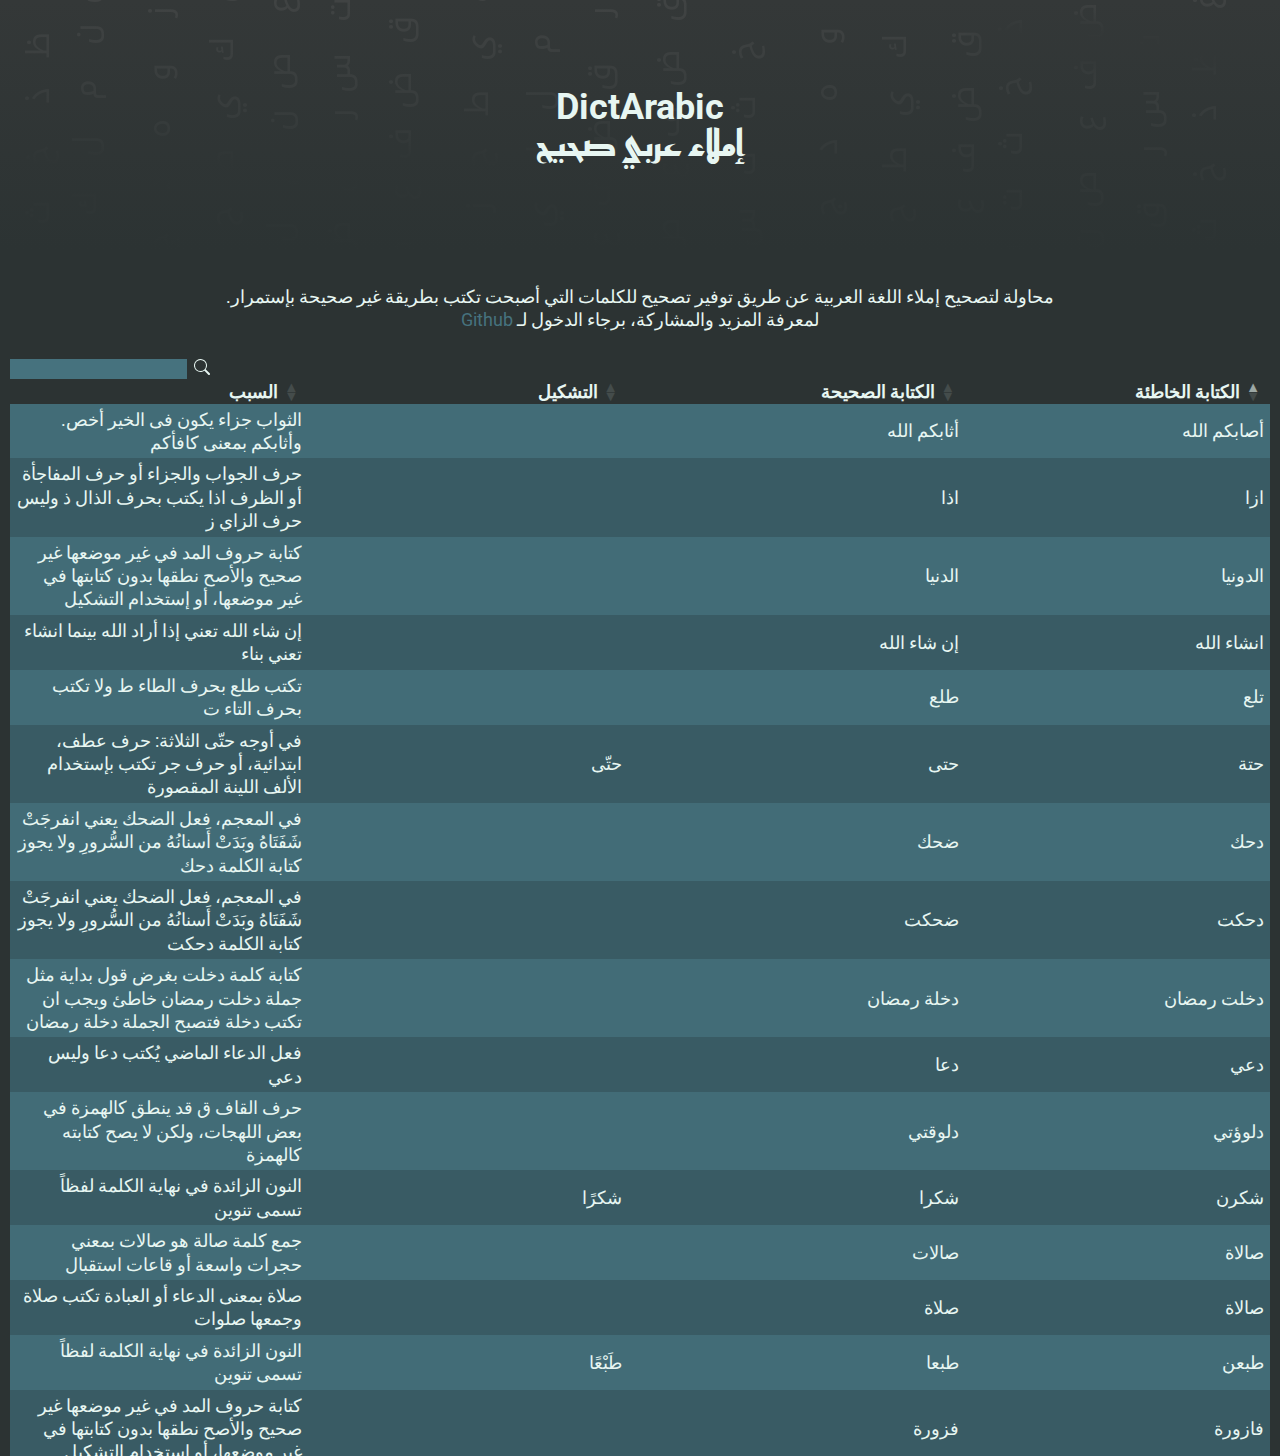
<file: index.html>
<!DOCTYPE html>
<html lang="ar" dir="rtl">
  <head>
    <meta charset="utf-8" />
    <meta
      content="width=device-width, initial-scale=1, shrink-to-fit=no"
      name="viewport"
    />
    <meta http-equiv="X-UA-Compatible" content="IE=edge" />
    <title>DictArabic</title>
    <meta name="author" content="mohamedation" />
    <meta content="إملاء عربي صحيح" />
    <meta
      property="og:url"
      content="https://mohamedation.com/Projects/DictArabic/"
    />
    <meta property="og:title" content="DictArabic - إملاء عربي صحيح" />
    <meta
      property="og:description"
      content="محاولة لتصحيح إملاء اللغة العربية عن طريق توفير تصحيح للكلمات التي أصبحت تكتب بطريقة غير صحيحة"
    />
    <meta
      property="og:image"
      content="https://mohamedation.com/Projects/DictArabic/inc/img/Screenshot.png"
    />

    <link
    href="inc/css/datatables.min.css"
    rel="stylesheet"
  />
    <link href="inc/css/style.css" rel="stylesheet" />
    <link
      rel="apple-touch-icon"
      sizes="180x180"
      href="inc/img/apple-touch-icon.png"
    />
    <link
      rel="icon"
      type="image/png"
      sizes="32x32"
      href="inc/img/favicon-32x32.png"
    />
    <link
      rel="icon"
      type="image/png"
      sizes="16x16"
      href="inc/img/favicon-16x16.png"
    />
    <link rel="manifest" href="inc/site.webmanifest" />
    <!-- Google Tag Manager -->
    <script>
      (function (w, d, s, l, i) {
        w[l] = w[l] || [];
        w[l].push({ "gtm.start": new Date().getTime(), event: "gtm.js" });
        var f = d.getElementsByTagName(s)[0],
          j = d.createElement(s),
          dl = l != "dataLayer" ? "&l=" + l : "";
        j.async = true;
        j.src = "https://www.googletagmanager.com/gtm.js?id=" + i + dl;
        f.parentNode.insertBefore(j, f);
      })(window, document, "script", "dataLayer", "GTM-PSH8KMN");
    </script>
    <!-- End Google Tag Manager -->
  </head>

  <body>
    <!-- Google Tag Manager (noscript) -->
    <noscript
      ><iframe
        src="https://www.googletagmanager.com/ns.html?id=GTM-PSH8KMN"
        height="0"
        width="0"
        style="display: none; visibility: hidden"
      ></iframe
    ></noscript>
    <!-- End Google Tag Manager (noscript) -->
    <header>
      <h1 class="header">
        <a href="https://mohamedation.com/Projects/DictArabic" target="_self">
          DictArabic<br />
          <span class="ar"> إملاء عربي صحيح </span>
        </a>
      </h1>
    </header>
    <div class="wrapper">
      <main class="row">
        <div class="col">
          <div class="description">
            <p>
              محاولة لتصحيح إملاء اللغة العربية عن طريق توفير تصحيح للكلمات التي
              أصبحت تكتب بطريقة غير صحيحة بإستمرار.
            </p>
            <p>
              لمعرفة المزيد والمشاركة، برجاء الدخول لـ
              <a
                href="https://github.com/mohamedation/DictArabic"
                target="_blank"
                >Github</a
              >
            </p>
          </div>
          <div id="table-container"></div>
        </div>
      </main>
      <footer class="row"></footer>
    </div>
    <script src="inc/js/jquery-3.3.1.min.js"></script>   
    <script src="inc/js/jquery.csv.min.js"></script>
    <script src="inc/js/csv_to_html_table.js"></script>
    <script src="inc/js/datatables.min.js "></script>

    <script>
      function format_link(link) {
        if (link)
          return "<a href='" + link + "' target='_blank'>" + link + "</a>";
        else return "";
      }

      CsvToHtmlTable.init({
        csv_path: "data/DictArabic.csv",
        element: "table-container",
        allow_download: true,
        csv_options: {
          separator: ",",
          delimiter: '"',
        },
        datatables_options: {
          paging: false,
          language: {
            search:
              "<svg xmlns='http://www.w3.org/2000/svg' width='16' height='16' fill='currentColor' class='bi bi-search' viewBox='0 0 16 16'> <path d='M11.742 10.344a6.5 6.5 0 1 0-1.397 1.398h-.001c.03.04.062.078.098.115l3.85 3.85a1 1 0 0 0 1.415-1.414l-3.85-3.85a1.007 1.007 0 0 0-.115-.1zM12 6.5a5.5 5.5 0 1 1-11 0 5.5 5.5 0 0 1 11 0z'/> </svg>",
          },
        },
        custom_formatting: [[4, format_link]],
      });
    </script>
    <footer>
      <p>
        created by
        <a href="https://mohamedation.com" target="_blank">mohamedation</a>
      </p>
      <span class="seperator"></span>
      <a
        class="bmc"
        href="https://www.buymeacoffee.com/mohamedation"
        target="_blank"
        ><img src="inc/img//bmc-button.svg" alt="Buy Me A Coffee"
      /></a>
    </footer>
  </body>
</html>
</file>
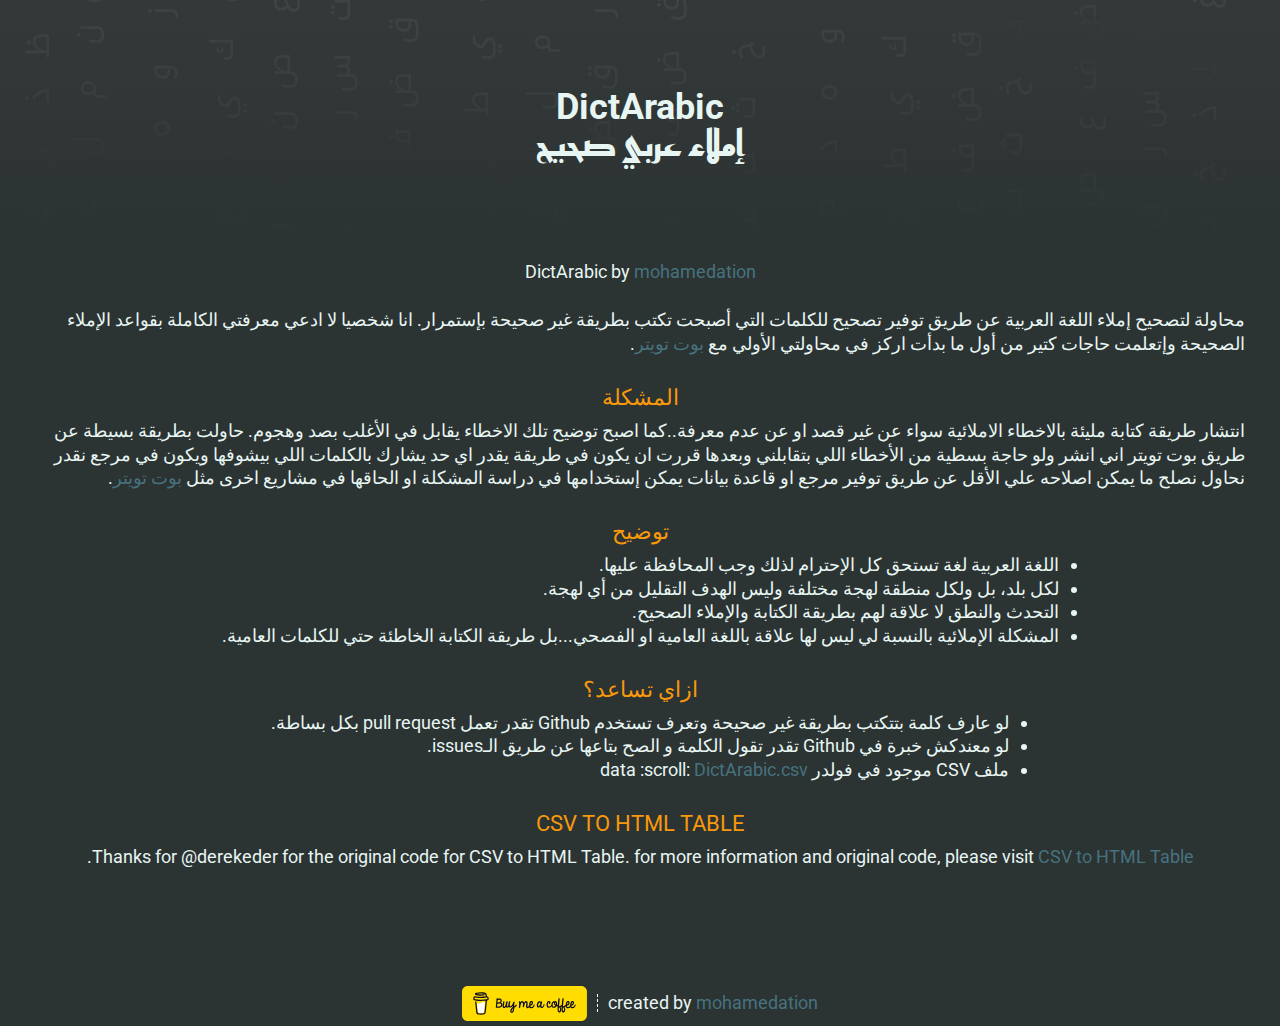
<file: about.html>
<!DOCTYPE html>
<html lang="ar" dir="rtl">
  <head>
    <meta charset="utf-8" />
    <meta
      content="width=device-width, initial-scale=1, shrink-to-fit=no"
      name="viewport"
    />
    <meta http-equiv="X-UA-Compatible" content="IE=edge" />
    <title>DictArabic | About</title>
    <meta name="author" content="mohamedation" />
    <meta content="عن إملاء عربي صحيح" />
    <meta
      property="og:url"
      content="https://mohamedation.com/Projects/DictArabic/about.html"
    />
    <meta property="og:title" content="DictArabic - عن إملاء عربي صحيح" />
    <meta
      property="og:description"
      content="محاولة لتصحيح إملاء اللغة العربية عن طريق توفير تصحيح للكلمات التي أصبحت تكتب بطريقة غير صحيحة"
    />
    <meta
      property="og:image"
      content="https://mohamedation.com/Projects/DictArabic/inc/img/Screenshot.png"
    />

    <link href="inc/css/style.css" rel="stylesheet" />
    <link
      rel="apple-touch-icon"
      sizes="180x180"
      href="inc/img/apple-touch-icon.png"
    />
    <link
      rel="icon"
      type="image/png"
      sizes="32x32"
      href="inc/img/favicon-32x32.png"
    />
    <link
      rel="icon"
      type="image/png"
      sizes="16x16"
      href="inc/img/favicon-16x16.png"
    />
    <link rel="manifest" href="inc/site.webmanifest" />
    <!-- Google Tag Manager -->
    <script>
      (function (w, d, s, l, i) {
        w[l] = w[l] || [];
        w[l].push({ "gtm.start": new Date().getTime(), event: "gtm.js" });
        var f = d.getElementsByTagName(s)[0],
          j = d.createElement(s),
          dl = l != "dataLayer" ? "&l=" + l : "";
        j.async = true;
        j.src = "https://www.googletagmanager.com/gtm.js?id=" + i + dl;
        f.parentNode.insertBefore(j, f);
      })(window, document, "script", "dataLayer", "GTM-PSH8KMN");
    </script>
    <!-- End Google Tag Manager -->
  </head>

  <body>
    <!-- Google Tag Manager (noscript) -->
    <noscript
      ><iframe
        src="https://www.googletagmanager.com/ns.html?id=GTM-PSH8KMN"
        height="0"
        width="0"
        style="display: none; visibility: hidden"
      ></iframe
    ></noscript>
    <!-- End Google Tag Manager (noscript) -->
    <header>
      <h1 class="header">
        <a href="https://mohamedation.com/Projects/DictArabic" target="_self">
          DictArabic<br />
          <span class="ar"> إملاء عربي صحيح </span>
        </a>
      </h1>
    </header>
    <div class="wrapper">
      <main class="row about">
        <div align="center">
          DictArabic by <a href="https://mohamedation.com">mohamedation</a>
        </div>
        <div class="col about">
          <div class="description">
            <p>
              محاولة لتصحيح إملاء اللغة العربية عن طريق توفير تصحيح للكلمات التي
              أصبحت تكتب بطريقة غير صحيحة بإستمرار. انا شخصيا لا ادعي معرفتي
              الكاملة بقواعد الإملاء الصحيحة وإتعلمت حاجات كتير من أول ما بدأت
              اركز في محاولتي الأولي مع
              <a href="https://twitter.com/DictArabic">بوت تويتر</a>.
            </p>
            <h2>المشكلة</h2>
            <p>
              انتشار طريقة كتابة مليئة بالاخطاء الاملائية سواء عن غير قصد او عن
              عدم معرفة..كما اصبح توضيح تلك الاخطاء يقابل في الأغلب بصد وهجوم.
              حاولت بطريقة بسيطة عن طريق بوت تويتر اني انشر ولو حاجة بسطية من
              الأخطاء اللي بتقابلني وبعدها قررت ان يكون في طريقة يقدر اي حد
              يشارك بالكلمات اللي بيشوفها ويكون في مرجع نقدر نحاول نصلح ما يمكن
              اصلاحه علي الأقل عن طريق توفير مرجع او قاعدة بيانات يمكن إستخدامها
              في دراسة المشكلة او الحاقها في مشاريع اخرى مثل
              <a href="https://twitter.com/DictArabic">بوت تويتر</a>.
            </p>
            <h2>توضيح</h2>
            <ul>
              <li>
                اللغة العربية لغة تستحق كل الإحترام لذلك وجب المحافظة عليها.
              </li>
              <li>
                لكل بلد، بل ولكل منطقة لهجة مختلفة وليس الهدف التقليل من أي
                لهجة.
              </li>
              <li>
                التحدث والنطق لا علاقة لهم بطريقة الكتابة والإملاء الصحيح.
              </li>
              <li>
                المشكلة الإملائية بالنسبة لي ليس لها علاقة باللغة العامية او
                الفصحي...بل طريقة الكتابة الخاطئة حتي للكلمات العامية.
              </li>
            </ul>
            <h2>ازاي تساعد؟</h2>
            <ul>
              <li>
                لو عارف كلمة بتتكتب بطريقة غير صحيحة وتعرف تستخدم Github تقدر
                تعمل pull request بكل بساطة.
              </li>
              <li>
                لو معندكش خبرة في Github تقدر تقول الكلمة و الصح بتاعها عن طريق
                الـissues.
              </li>
              <li>
                ملف CSV موجود في فولدر data :scroll:
                <a href="data/DictArabic.csv">DictArabic.csv</a>
              </li>
            </ul>
            <h2 id="csv-to-html-table">CSV to HTML Table</h2>
            <p>
              Thanks for @derekeder for the original code for CSV to HTML Table.
              for more information and original code, please visit
              <a href="https://github.com/derekeder/csv-to-html-table"
                >CSV to HTML Table</a
              >.
            </p>
          </div>
        </div>
      </main>
      <footer class="row"></footer>
    </div>

    <footer>
      <p>
        created by
        <a href="https://mohamedation.com" target="_blank">mohamedation</a>
      </p>
      <span class="seperator"></span>
      <a
        class="bmc"
        href="https://www.buymeacoffee.com/mohamedation"
        target="_blank"
        ><img src="inc/img//bmc-button.svg" alt="Buy Me A Coffee"
      /></a>
    </footer>
  </body>
</html>
</file>
<file: inc/css/style.css>
@import url("https://fonts.googleapis.com/css2?family=Reem+Kufi&family=Roboto:wght@300;400;500&display=swap");

* {
  margin: 0;
  padding: 0;
  box-sizing: border-box;
}

body {
  font-family: "Roboto", sans-serif;
  font: 18px/1.3em "Roboto", sans-serif;
  background: #2c3333;
  color: #e7f6f2;
}
.wrapper {
  display: flex;
  flex-direction: column;
  justify-content: center;
  padding: 10px;
}
header {
  display: flex;
  flex-direction: column;
  justify-content: center;
  align-items: center;
  background-image: linear-gradient(
      180deg,
      rgba(0, 0, 0, 0) 0%,
      rgba(44, 51, 51, 1) 100%
    ),
    url("../img/header_bg.png");
  height: 250px;
}
.header {
  text-align: center;
}
.header h1 {
  font: 2.5em "Roboto", sans-serif;
  color: #e7f6f2;
  margin: 0;
}
.header a {
  color: #e7f6f2;
  text-decoration: none;
  line-height: 1;
}

.header .ar {
  font-family: "Reem Kufi", sans-serif;
}

h2 {
  font: 22px/1em "Roboto", sans-serif;
  text-transform: uppercase;
  color: #827e7e;
}

a {
  text-decoration: none;
  color: #46727e;
}
.description {
  display: flex;
  flex-direction: column;
  align-items: center;
  margin: 25px 0;
}
table.dataTable thead th {
  text-align: right;
}
table.dataTable tbody tr:nth-child(even) {
  background-color: #395b64;
}
table.dataTable tbody tr:nth-child(odd) {
  background-color: #46727e;
}
table.dataTable tbody td {
  padding: 4px 6px;
}

.btn {
  background-color: #395b64; /* Green */
  border: none;
  color: white;
  padding: 15px 32px;
  text-align: center;
  text-decoration: none;
  display: flex;
  flex-direction: row;
  align-items: center;
  font-size: 16px;
  cursor: pointer;
  transition: all 0.3s linear;
}
.btn:hover {
  background-color: #46727e;
}
.download-icon {
  margin-right: 10px;
}

.dt-search {
  display: flex;
  justify-content: flex-end;
  align-items: center;
}
#dt-search-0 {
  color: white;
  background-color: #46727e;
}
div.dt-container div.dt-search input {
  margin-left: 0;
  margin-right: 0.5em;
}
[type="search"]::-webkit-search-cancel-button {
  -webkit-appearance: none;
  appearance: none;
  height: 10px;
  width: 10px;
  background-image: url([data-uri]);
  background-size: 10px 10px;
  margin: 5px;
}
[type="search"] {
  border: none;
  height: 20px;
}
.dt-info {
  display: flex;
  justify-content: flex-end;
}

.about h2 {
  margin-bottom: 10px;
  color: #f8990b;
}
.about p,
.about ul {
  margin-bottom: 2rem;
}
.about .description {
  margin: 25px;
}

footer {
  display: flex;
  flex-direction: row;
  justify-content: center;
  height: 5vh;
  bottom: 0;
  width: 100%;
  align-items: center;
}
@media screen and (max-width: 980px) {
  footer {
    height: 8vh;
  }
}
footer img {
  height: 35px;
}
footer .seperator {
  border-right: 1px dashed white;
  height: 1em;
  margin: 0 10px 0 10px;
}
footer a.bmc {
  height: 35px;
}
</file>
